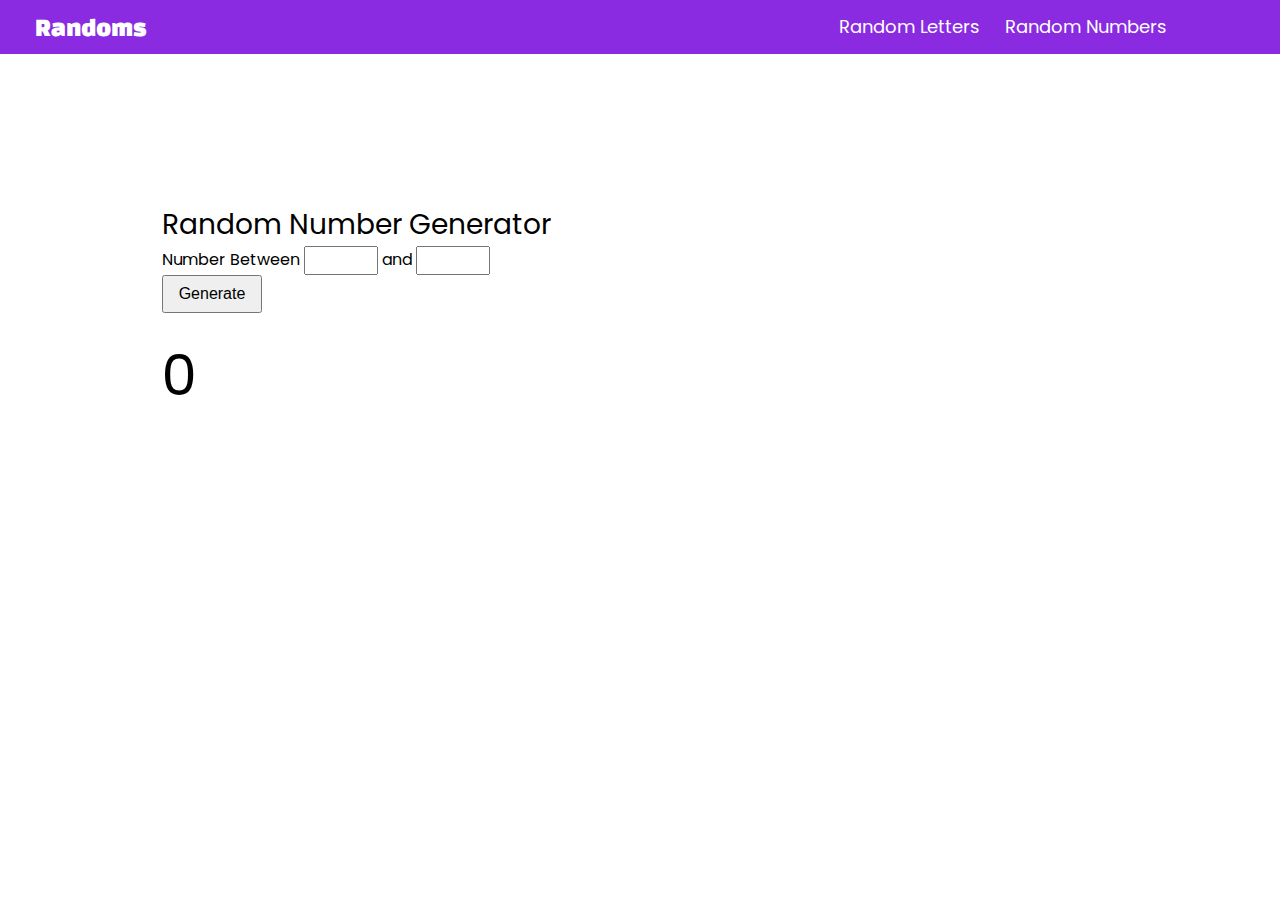
<file: index.html>
<!DOCTYPE html>
<html lang="en">
<head>
    <meta charset="UTF-8">
    <meta http-equiv="X-UA-Compatible" content="IE=edge">
    <meta name="viewport" content="width=device-width, initial-scale=1.0">
    <title>Randoms</title>
    <link rel="apple-touch-icon" sizes="180x180" href="imgs/apple-touch-icon.png">
    <link rel="icon" type="image/png" sizes="32x32" href="imgs/favicon-32x32.png">
    <link rel="icon" type="image/png" sizes="16x16" href="imgs/favicon-16x16.png">
    <link href="static/styles/style.css" rel="stylesheet" type="text/css">
</head>
<body>
    <div class="navbar">
        <div class="logo">
            <a href="#">Randoms</a>
            <div class="nav-list">
                <a href="#">Random Numbers</a>
                <a href="randWords.html">Random Letters</a>
            </div>
        </div>
    </div>
    <div class="main-container">
        <div class="container">
            <p>Random Number Generator</p>
            Number Between <input id="fromNum" type="number"> and <input id="toNum" type="number">
            <p></p>
            <button id="generate" onclick="Start()">Generate</button>
            <p id="result">0</p>
        </div>
    </div>



    <script src="static/js/index.js"></script>
</body>
</html>
</file>
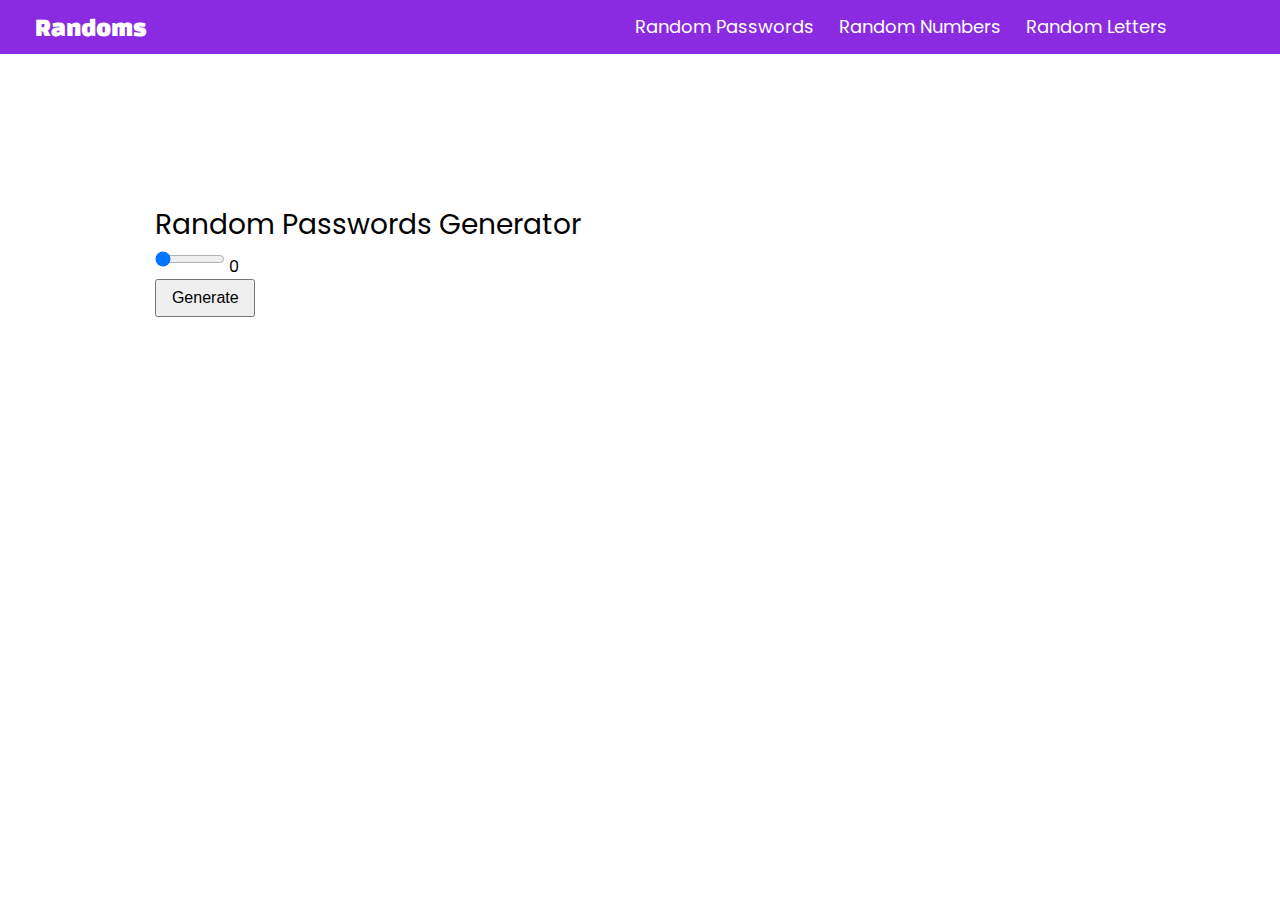
<file: randPassword.html>
<!DOCTYPE html>
<html lang="en">
<head>
    <meta charset="UTF-8">
    <meta http-equiv="X-UA-Compatible" content="IE=edge">
    <meta name="viewport" content="width=device-width, initial-scale=1.0">
    <title>Randoms</title>
    <link rel="apple-touch-icon" sizes="180x180" href="imgs/apple-touch-icon.png">
    <link rel="icon" type="image/png" sizes="32x32" href="imgs/favicon-32x32.png">
    <link rel="icon" type="image/png" sizes="16x16" href="imgs/favicon-16x16.png">
    <link rel="stylesheet" href="static/styles/style.css">
</head>
<body>
    <div class="navbar">
        <div class="logo">
            <a href="#">Randoms</a>
            <div class="nav-list">
                <a href="randWords.html">Random Letters</a>
                <a href="index.html">Random Numbers</a>
                <a href="#">Random Passwords</a>
            </div>
        </div>
    </div>
    <div class="main-container">
        <div class="container">
            <p>Random Passwords Generator</p>  
            <input id="range" type="range" value="1" min="1" max="100" oninput="this.nextElementSibling.value = this.value">
            <output id="rangeRes">0</output>
            <p></p>
            <button id="generate" onclick="render()">Generate</button>
            <p id="result"></p>
        </div>
    </div>



    <script src="static/js/passwords.js"></script>
</body>
</html>
</file>
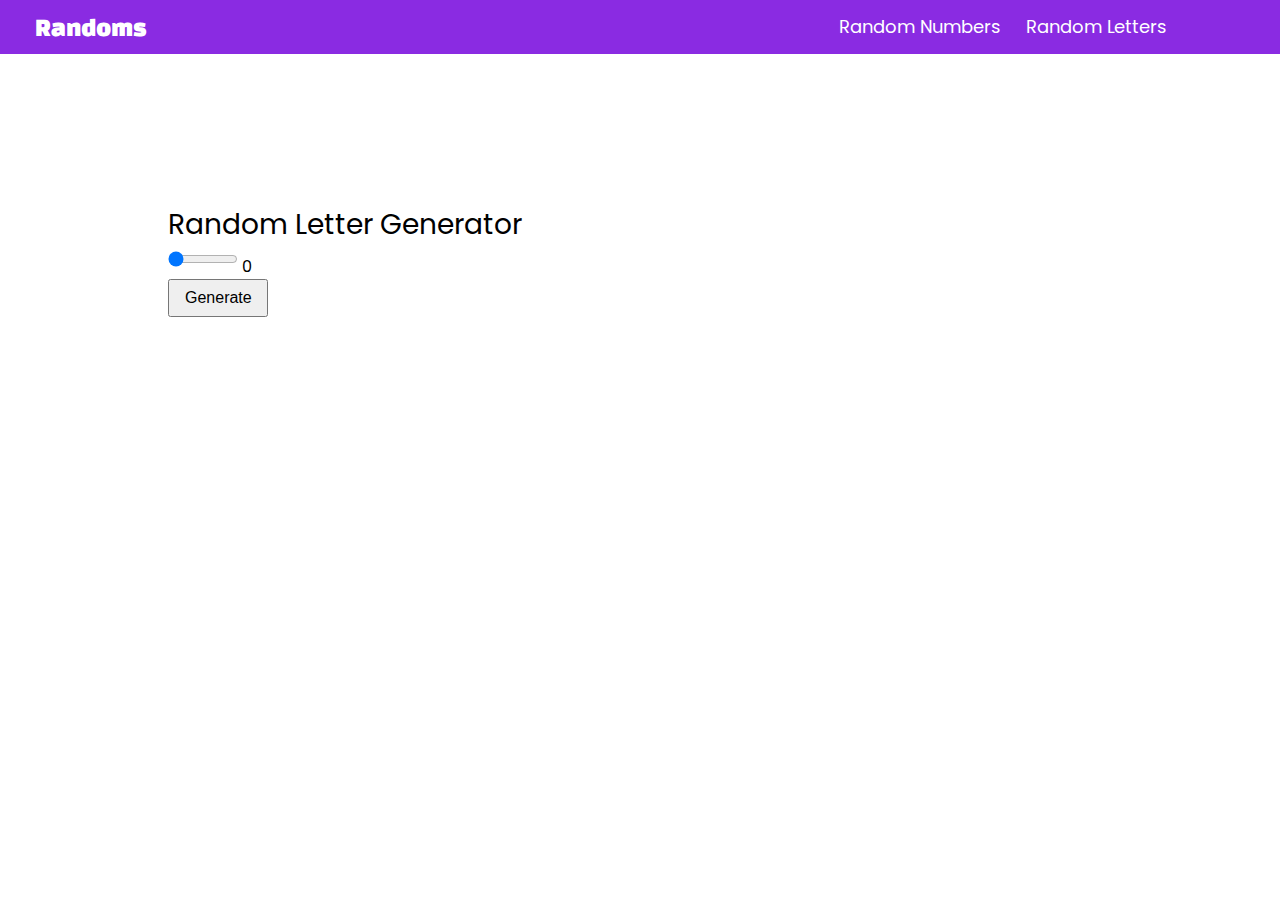
<file: randWords.html>
<!DOCTYPE html>
<html lang="en">
<head>
    <meta charset="UTF-8">
    <meta http-equiv="X-UA-Compatible" content="IE=edge">
    <meta name="viewport" content="width=device-width, initial-scale=1.0">
    <title>Randoms</title>
    <link rel="apple-touch-icon" sizes="180x180" href="imgs/apple-touch-icon.png">
    <link rel="icon" type="image/png" sizes="32x32" href="imgs/favicon-32x32.png">
    <link rel="icon" type="image/png" sizes="16x16" href="imgs/favicon-16x16.png">
    <link rel="stylesheet" href="static/styles/style.css">
</head>
<body>
    <div class="navbar">
        <div class="logo">
            <a href="#">Randoms</a>
            <div class="nav-list">
                <a href="#">Random Letters</a>
                <a href="index.html">Random Numbers</a>
            </div>
        </div>
    </div>
    <div class="main-container">
        <div class="container">
            <p>Random Letter Generator</p>  
            <input id="range" type="range" value="1" min="1" max="100" oninput="this.nextElementSibling.value = this.value">
            <output id="rangeRes">0</output>
            <p></p>
            <button id="generate" onclick="render()">Generate</button>
            <p id="result"></p>
        </div>
    </div>



    <script src="static/js/words.js"></script>
</body>
</html>
</file>
<file: static/styles/style.css>
@import url('https://fonts.googleapis.com/css?family=Poppins&display=swap');
@import url('https://fonts.googleapis.com/css?family=Changa One&display=swap');
body {
    font-family: Poppins;
}


* {
    margin: 0;
    padding: 0;
}

a {
    color: rgb(255, 255, 255);
    text-decoration: none;
}


/* Navbar Style */

.navbar {
    overflow: hidden;
    background-color:blueviolet;
    justify-content: space-between;
}

.logo a {
    float: left;
    font-family: Changa One;
    font-size: 26px;
    display: block;
    padding: 0.5em;
    padding-left: 35px;
}

.nav-list a {
    font-size: 18px;
    padding: 0.7em;
    float: right;
    font-family: Poppins;
}

.nav-list {
    margin-right: 100px;
}

.nav-list a:hover{
    background-color: rgb(126, 38, 209);
}




/* Main Container */

.main-container{
    display: grid;
}



/* Container */

.container {
    padding-top: 150px;
    grid-column: 3/12;
}
.container p{
    font-size: 28px;
}

.container input{
    width: 70px;
    padding-top: 5px;
    padding-bottom: 5px;
}

.container button {
    margin-bottom: 20px;
    position: relative;
    padding: 0.5em;
    width: 100px;
    font-size: 16px;
}

#result {
    font-size: 56px;
}
</file>
